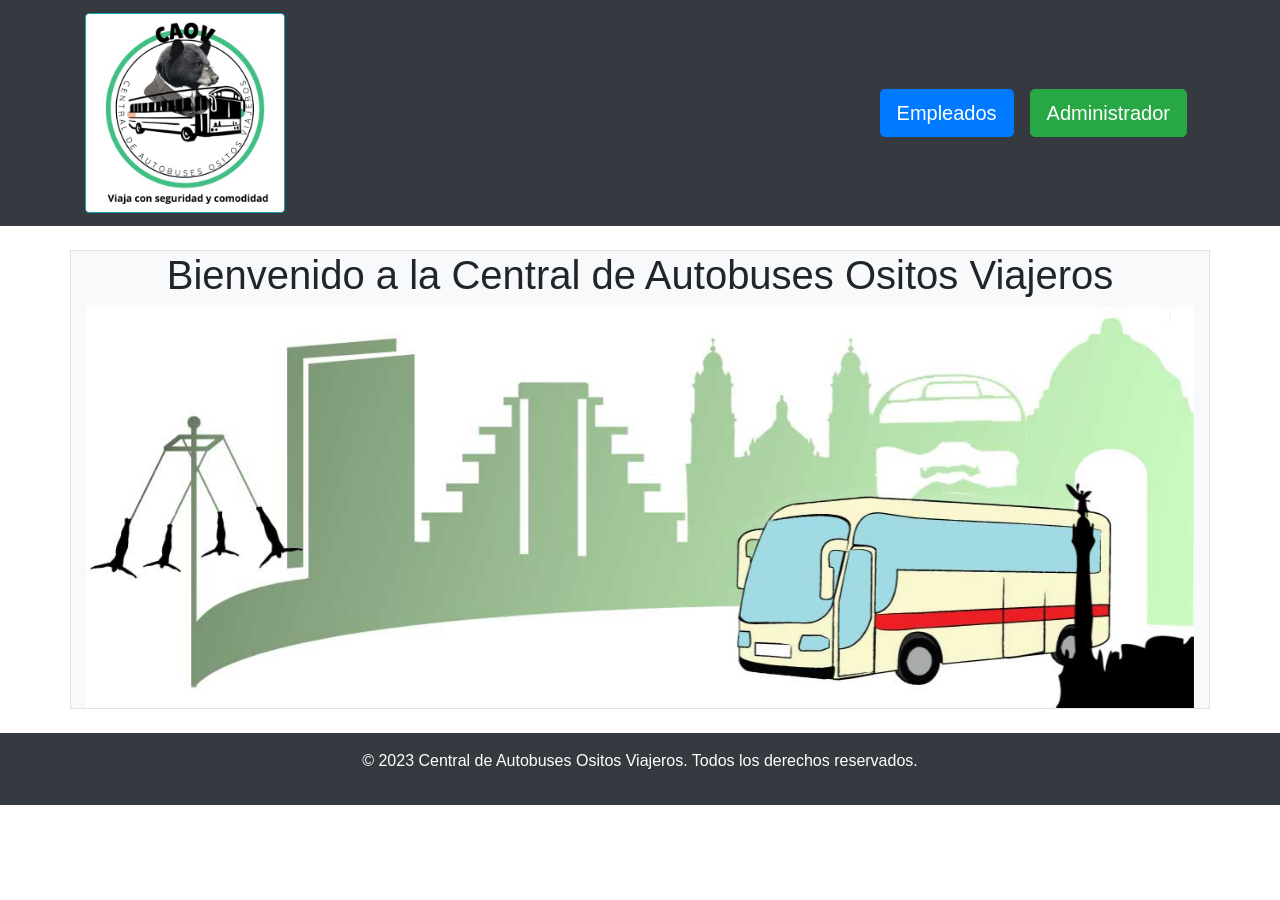
<file: src/index.html>
<!DOCTYPE html>
<html lang="en">
  <head>
    <meta charset="UTF-8" />
    <meta name="viewport" content="width=device-width, initial-scale=1.0" />
    <!-- Bs Icons -->
    <link
      rel="stylesheet"
      href="https://cdn.jsdelivr.net/npm/bootstrap-icons@1.10.5/font/bootstrap-icons.css"
    />
    <!-- Bootstrap 4.0.0 -->
    <link
      rel="stylesheet"
      href="https://maxcdn.bootstrapcdn.com/bootstrap/4.0.0/css/bootstrap.min.css"
    />
    <title>Venta de Boletos de Autobús</title>
  </head>

  <body>
    <!-- Navbar -->
    <nav class="navbar navbar-expand-lg navbar-dark bg-dark">
      <div class="container">
        <a class="navbar-brand" href="index.html">
          <img
            class="border border-info rounded"
            src="./images/logo.jpg"
            alt="Logo"
            height="200"
          />
        </a>
        <button
          class="navbar-toggler"
          type="button"
          data-toggle="collapse"
          data-target="#navbarNav"
          aria-controls="navbarNav"
          aria-expanded="false"
          aria-label="Toggle navigation"
        >
          <span class="navbar-toggler-icon"></span>
        </button>
        <div class="collapse navbar-collapse" id="navbarNav">
          <ul class="navbar-nav ml-auto">
            <li class="nav-item">
              <a class="nav-link" href="./pages/auth/login.html">
                <button class="btn btn-primary btn-lg btn-block">
                  Empleados
                </button>
              </a>
            </li>
            <li class="nav-item">
              <a class="nav-link" href="./pages/admin/login.html">
                <button class="btn btn-success btn-lg btn-block">
                  Administrador
                </button>
              </a>
            </li>
          </ul>
        </div>
      </div>
    </nav>

    <!-- Main content -->
    <div class="container my-4 bg-light border">
      <h1 class="text-center">
        Bienvenido a la Central de Autobuses Ositos Viajeros
      </h1>
      <!-- CARRUSEL -->
      <div class="carrusel">
        <div
          id="carouselExampleControls"
          class="carousel slide"
          data-ride="carousel"
        >
          <div class="carousel-inner">
            <div class="carousel-item active">
              <img
                class="d-block w-100"
                src="./images/ciudades.jpg"
                alt="First slide"
              />
            </div>
            <div class="carousel-item">
              <img
                class="d-block w-100"
                src="./images/terminal.jpg"
                alt="Third slide"
              />
            </div>
          </div>
          <a
            class="carousel-control-prev"
            href="#carouselExampleControls"
            role="button"
            data-slide="prev"
          >
            <span class="carousel-control-prev-icon" aria-hidden="true"></span>
            <span class="sr-only">Previous</span>
          </a>
          <a
            class="carousel-control-next"
            href="#carouselExampleControls"
            role="button"
            data-slide="next"
          >
            <span class="carousel-control-next-icon" aria-hidden="true"></span>
            <span class="sr-only">Next</span>
          </a>
        </div>
      </div>
    </div>

    <!-- Footer -->
    <footer class="bg-dark text-white text-center py-3">
      <p>
        © 2023 Central de Autobuses Ositos Viajeros. Todos los derechos
        reservados.
      </p>
    </footer>

    <script src="https://code.jquery.com/jquery-3.2.1.slim.min.js"></script>
    <script src="https://cdnjs.cloudflare.com/ajax/libs/popper.js/1.12.9/umd/popper.min.js"></script>
    <script src="https://maxcdn.bootstrapcdn.com/bootstrap/4.0.0/js/bootstrap.min.js"></script>
  </body>
</html>
</file>
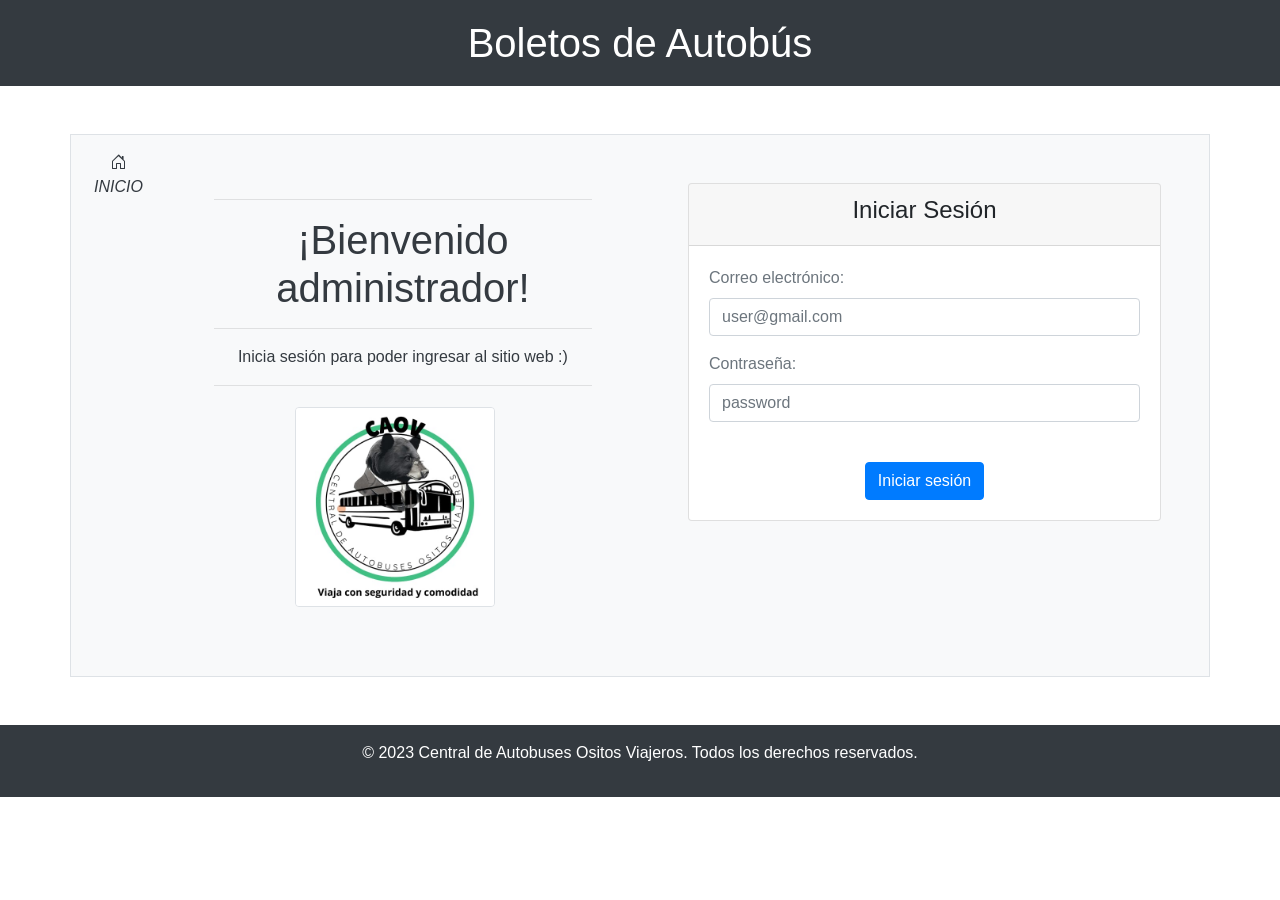
<file: src/pages/admin/login.html>
<!DOCTYPE html>
<html lang="en">
  <head>
    <meta charset="UTF-8" />
    <meta name="viewport" content="width=device-width, initial-scale=1.0" />
    <!-- Bs Icons -->
    <link
      rel="stylesheet"
      href="https://cdn.jsdelivr.net/npm/bootstrap-icons@1.10.5/font/bootstrap-icons.css"
    />
    <!-- Bootstrap 4.0.0 -->
    <link
      rel="stylesheet"
      href="https://maxcdn.bootstrapcdn.com/bootstrap/4.0.0/css/bootstrap.min.css"
    />
    <title>Login Admins</title>
  </head>

  <body>
    <!-- Navbar -->
    <nav class="navbar navbar-expand-lg navbar-dark bg-dark">
      <div class="container">
        <a
          class="navbar-brand text-center mx-auto"
          href="#"
          style="font-size: 40px"
          >Boletos de Autobús</a
        >
      </div>
    </nav>
    <!--LOGIN-->
    <div class="container my-5 border">
      <div class="row bg-light">
        <div class="col-md-1 text-center pt-3">
          <a href="../../index.html">
            <i class="bi bi-house-door text-dark"> INICIO</i>
          </a>
        </div>
        <div class="col-md-5 mb-3 p-5 text-center text-dark">
          <hr />
          <b>
            <h1 class="h1">¡Bienvenido administrador!</h1>
          </b>
          <hr />
          <p>Inicia sesión para poder ingresar al sitio web :)</p>
          <hr />
          <a class="navbar-brand" href="../../index.html">
            <img
              class="border rounded"
              src="../../images/logo.jpg"
              alt="Logo"
              height="200"
            />
          </a>
        </div>
        <div class="col-md-6 mb-3 p-5">
          <div class="card">
            <div class="card-header text-black text-center">
              <h4>Iniciar Sesión</h4>
            </div>
            <div class="card-body">
              <!-- FORMULARIO -->
              <form id="login-form" action="./login/login.php" method="POST">
                <!-- EMAIL -->
                <div class="form-group text-secondary">
                  <label for="email">Correo electrónico:</label>
                  <input
                    type="email"
                    class="form-control"
                    id="email-login"
                    name="email-login"
                    placeholder="user@gmail.com"
                    autocomplete="username"
                  />
                </div>

                <!-- PASSWORD -->
                <div class="form-group text-secondary">
                  <label for="password">Contraseña:</label>
                  <input
                    type="password"
                    class="form-control"
                    id="password-login"
                    name="password-login"
                    placeholder="password"
                    autocomplete="current-password"
                  />
                </div>

                <div
                  id="validationErrors"
                  class="container text-danger text-center"
                ></div>
                <!-- BOTÓN SUBMIT -->
                <div class="d-flex justify-content-center">
                  <button type="submit" class="btn btn-primary mt-4">
                    Iniciar sesión
                  </button>
                </div>
              </form>
            </div>
          </div>
        </div>
      </div>
    </div>

    <!-- Footer -->
    <footer class="bg-dark text-white text-center py-3">
      <p>
        © 2023 Central de Autobuses Ositos Viajeros. Todos los derechos
        reservados.
      </p>
    </footer>

    <!-- SCRIPTS -->
    <script src="./login/login.js"></script>
    <!-- Bootstrap 4.0.0 -->
    <script src="https://code.jquery.com/jquery-3.6.0.min.js"></script>
    <script src="https://cdnjs.cloudflare.com/ajax/libs/popper.js/1.12.9/umd/popper.min.js"></script>
    <script src="https://maxcdn.bootstrapcdn.com/bootstrap/4.0.0/js/bootstrap.min.js"></script>
  </body>
</html>
</file>
